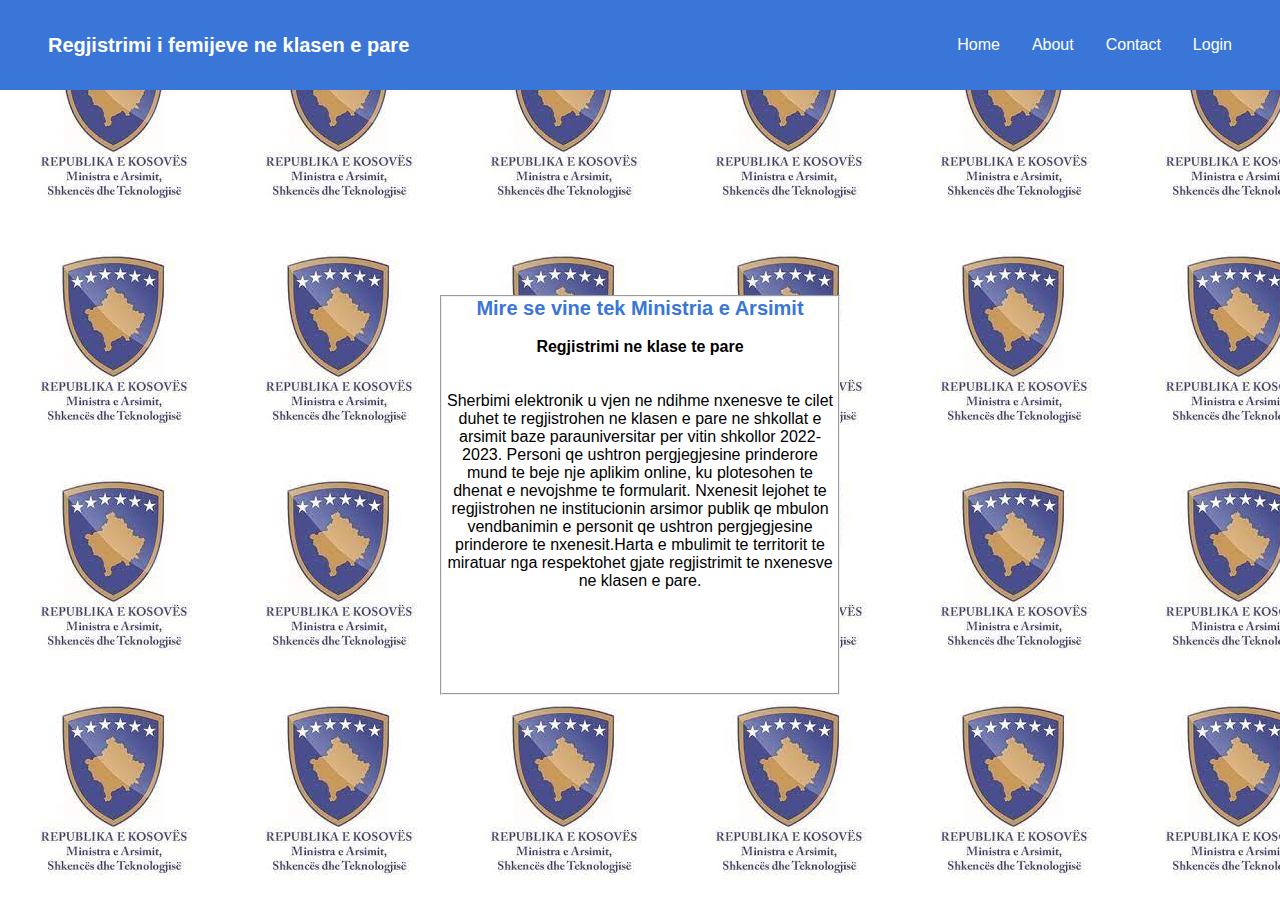
<file: index.html>
<!DOCTYPE html>
<html lang="en">

<head>
    <meta charset="UTF-8">
    <meta http-equiv="X-UA-Compatible" content="IE=edge">
    <meta name="viewport" content="width=device-width, initial-scale=1.0">
    
    <title>Regjistrimi i Femijeve ne klasen e pare</title>
    <link rel="stylesheet" href="./style.css">
</head>

<body>
    <section class="container">
        <nav>
            
                
              <h1>Regjistrimi i femijeve ne klasen e pare</h1>
                
            
           
            <ul clas>
                <ul class="menu" id="menu">
                <li><a href="index.html" target="_parent" >Home</a></li>
                <li><a href="about.html">About</a></li>
                <li><a href="contact.html">Contact</a></li>
                <li><a href="login.html" target="_parent">Login</a></li>
                
            </ul>
        </nav>
        <div class="contents">
            <fieldset>
                <h1>Mire se vine tek Ministria e Arsimit</h1>
                <br>
                <p><b>Regjistrimi ne klase te pare</b>
                    <br>
                    <br>
                    <br>

                    Sherbimi elektronik u vjen ne ndihme nxenesve te cilet duhet te regjistrohen ne klasen e pare ne
                     shkollat e arsimit baze parauniversitar per vitin shkollor 2022-2023.
                    Personi qe ushtron pergjegjesine prinderore mund te beje nje aplikim online,
                     ku plotesohen te dhenat e nevojshme te formularit.
                      Nxenesit lejohet te regjistrohen ne institucionin arsimor publik qe mbulon vendbanimin e 
                      personit qe ushtron pergjegjesine prinderore te nxenesit.Harta e mbulimit te territorit te miratuar 
                      nga respektohet gjate regjistrimit te nxenesve ne klasen e pare.</p>

            </fieldset>
        </div>
    </section>
    
    
</body>

</html>
</file>
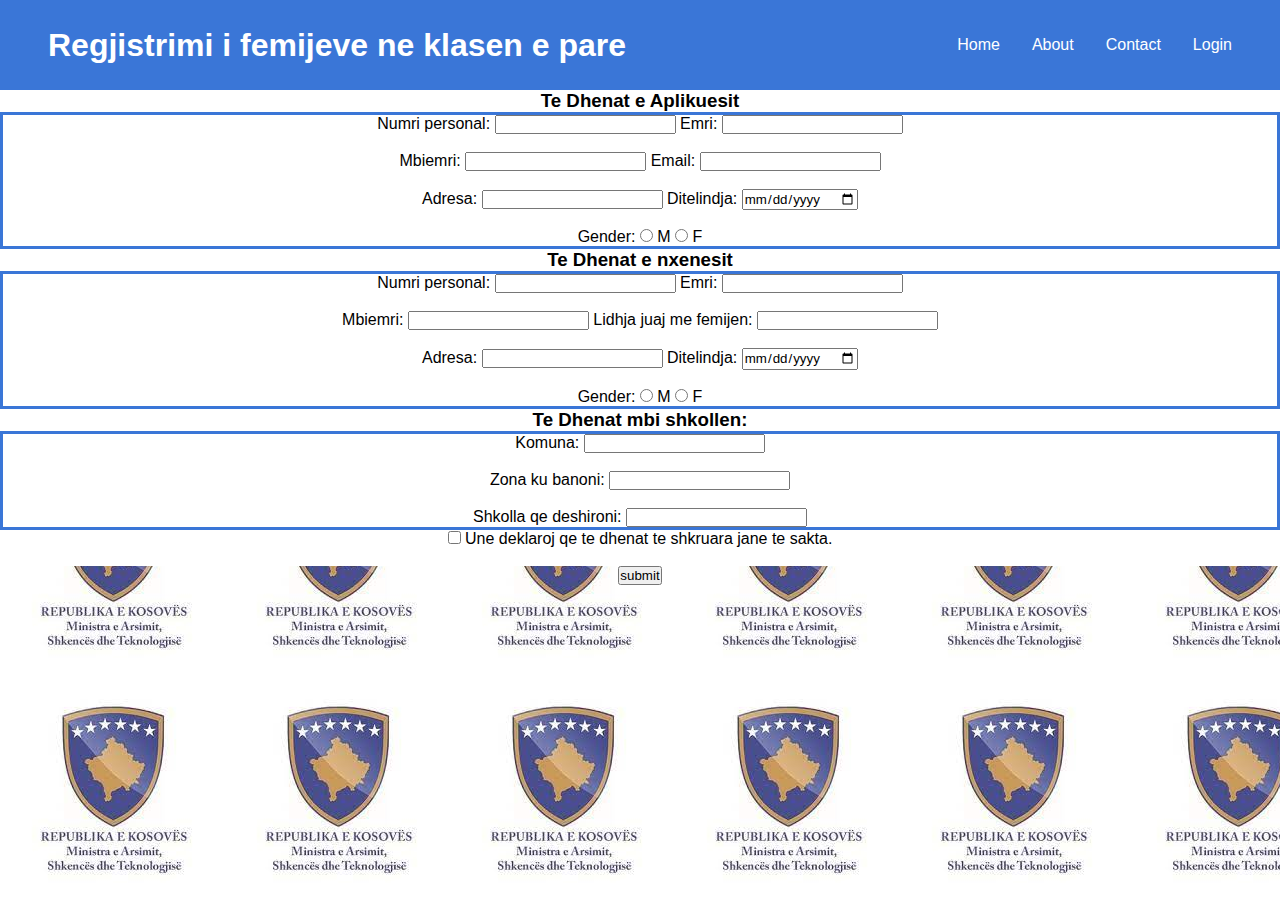
<file: aplikimi.html>
<!DOCTYPE html>
<html lang="en">

<head>
    <meta charset="UTF-8">
    <meta http-equiv="X-UA-Compatible" content="IE=edge">
    <meta name="viewport" content="width=device-width, initial-scale=1.0">
    <title>E-Kosova</title>
    <link rel="stylesheet" href="styleapliko.css">
    
</head>

<body>
    <section class="container">
        <nav>
            
                
              <h1>Regjistrimi i femijeve ne klasen e pare</h1>
                
            
           
            <ul clas>
                <ul class="menu" id="menu">
                <li><a href="index.html" target="_parent" >Home</a></li>
                <li><a href="about.html">About</a></li>
                <li><a href="contact.html">Contact</a></li>
                <li><a href="login.html" target="_parent">Login</a></li>
                
            </ul>
        </nav>
        <div class="permbajtja">
            <h3 ><b>Te Dhenat e Aplikuesit</b></h3>
          <fieldset>
            <label for="id">Numri personal:</label>
            <input type="number" id="id" name="id">
            <label for="name">Emri:</label>
            <input type="text" id="name" name="name"><br><br>
            <label for="lname">Mbiemri:</label>
            <input type="text" id="lname" name="lname">
            <label for="email">Email:</label>
            <input type="text" id="email" name="email"><br><br>
            <label for="adressa">Adresa:</label>
            <input type="text" id="text" name="adresa">
          
            <label for="date">Ditelindja:</label>
            <input type="date" id="date" name="date"><br><br>    <label for="gender">Gender:</label>
            <input type="radio" id="Male" name="gender" value="Male">
            <label for="male">M</label>
            <input type="radio" id="female" name="gender" value="female">
            <label for="female">F</label>
          </fieldset>  
        </div>
        <div class="aplikuesi">
            <h3 ><b>Te Dhenat e nxenesit</b></h3>
          <fieldset>
            <label for="id">Numri personal:</label>
            <input type="number" id="id" name="id">
            <label for="name">Emri:</label>
            <input type="text" id="name" name="name"><br><br>
            <label for="lname">Mbiemri:</label>
            <input type="text" id="lname" name="lname">
            <label for="lidhja">Lidhja juaj me femijen:</label>
            <input list="lodhja">
            <datalist id="lidhja">
                <option value="nena">
                <option value="baba">  

            </datalist><br><br>
          
            <label for="adressa">Adresa:</label>
            <input type="text" id="text" name="adresa">
          
            <label for="date">Ditelindja:</label>
            <input type="date" id="date" name="date"><br><br>    <label for="gender">Gender:</label>
            <input type="radio" id="Male" name="gender" value="Male">
            <label for="male">M</label>
            <input type="radio" id="female" name="gender" value="female">
            <label for="female">F</label>
          </fieldset>  
        </div>
        <div class="shkolla">
            <h3 ><b>Te Dhenat mbi shkollen:</b></h3>
          <fieldset>
            <label for="komuna">Komuna:</label>
            <input list="komuna">
            <datalist id="komuna">
                <option value="prishtine">
                <option value="peje">  
                <option value="prizeren">
                <option value="gjakove">  
        
            </datalist>
            <br><br>
            
            <label for="zona">Zona ku banoni:</label>
            <input type="text" id="zona" name="zona"><br><br>
            <label for="shkolla">Shkolla qe deshironi:</label>
            <input type="text" id="shkolla" name="shkolla">
            
          </fieldset>  
        </div>
        <div class="perfundimi">
         <input type="checkbox" id="perfundimi" >
        <label for="perfundimi">Une deklaroj qe te dhenat te shkruara jane te sakta.
        </label><br><br>
        </div>
        <form action="aplikimi2.html" method="get" target="_parent">
            <input type="submit" value="submit">
        </form>
       


</body>
</html>
</file>
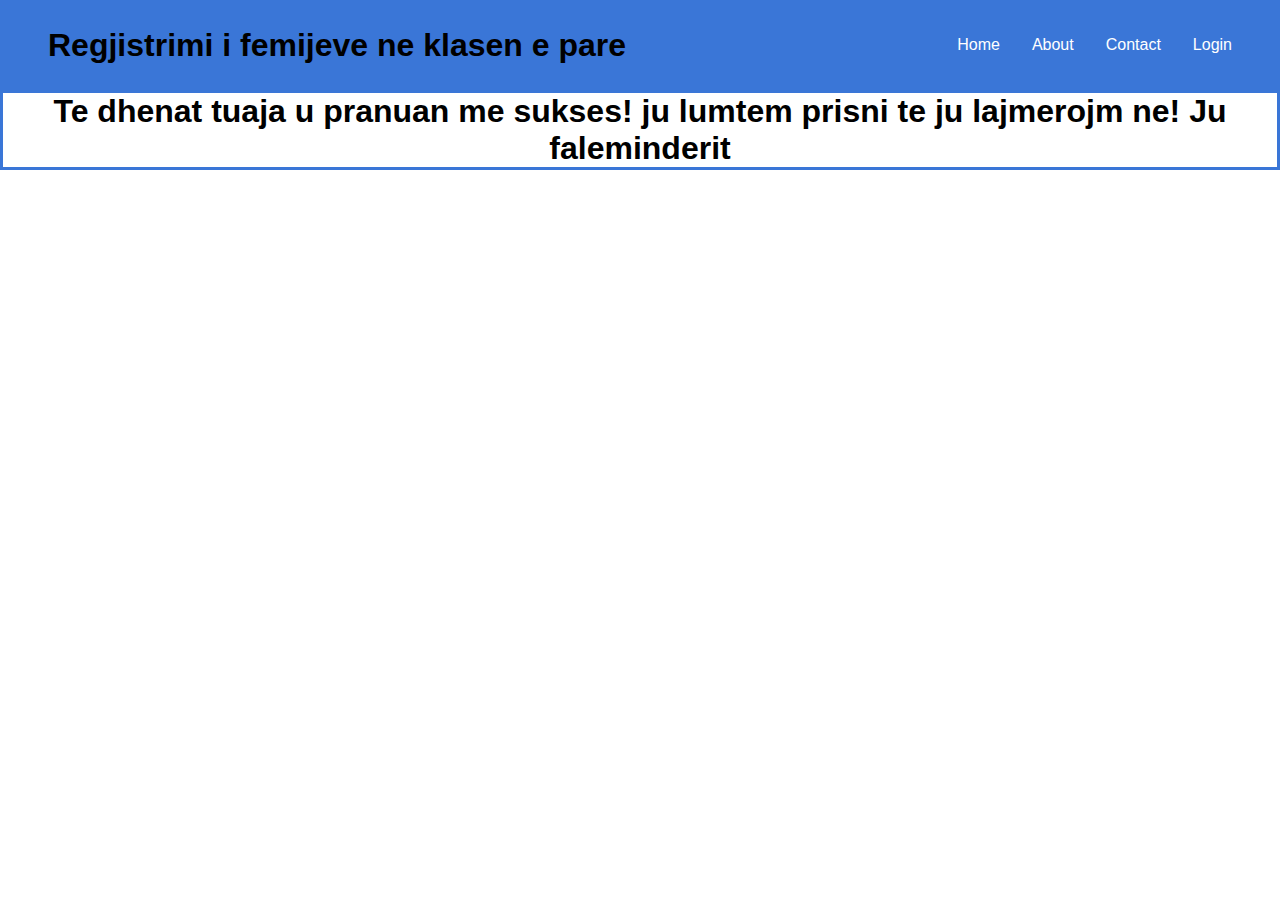
<file: aplikimi2.html>
<!DOCTYPE html>
<html>
    <head>
        <link rel="stylesheet" href="aplikimi2.css">
    </head>
    <body>
        <section class="container">
            <nav>
                
                    
                  <h1>Regjistrimi i femijeve ne klasen e pare</h1>
                    
                
               
                <ul clas>
                    <ul class="menu" id="menu">
                    <li><a href="index.html" target="_parent" >Home</a></li>
                    <li><a href="about.html">About</a></li>
                    <li><a href="contact.html">Contact</a></li>
                    <li><a href="login.html" target="_parent">Login</a></li>
                    
                </ul>
            </nav>
            <fieldset>
                <h1> Te dhenat tuaja u pranuan me sukses!
                    ju lumtem prisni te ju lajmerojm ne!
                    Ju faleminderit
                </h1>
            </fieldset>
    </body>
</html>
</file>
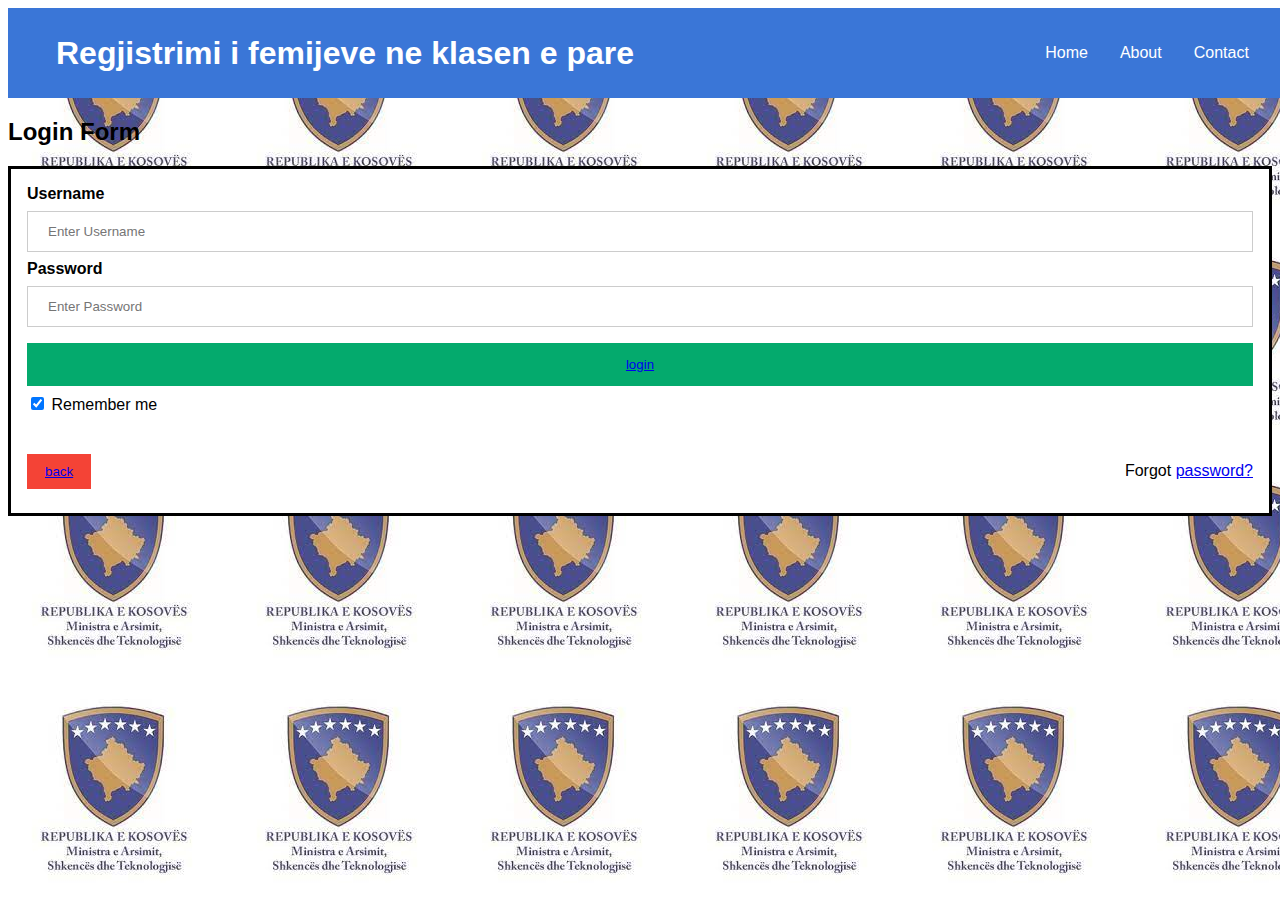
<file: login.html>
<!DOCTYPE html>
<html>
<head>
<meta name="viewport" content="width=device-width, initial-scale=1">
<link rel="stylesheet"  href="./login.css">

</head>
<body>
  <section class="container1">
    <nav>
        
            
          <h1>Regjistrimi i femijeve ne klasen e pare</h1>
            
        
       
        <ul clas>
            <ul class="menu" id="menu">
            <li><a href="index.html" target="_parent" >Home</a></li>
            <li><a href="about.html">About</a></li>
            <li><a href="contact.html">Contact</a></li>
            <li><a href="login.html" target="_parent">Login</a></li>
            
        </ul>
    </nav>

<h2>Login Form</h2>

<form  method="post">
 

  <div class="container">
    <label for="uname"><b>Username</b></label>
    <input type="text" placeholder="Enter Username" name="uname" required>

    <label for="psw"><b>Password</b></label>
    <input type="password" placeholder="Enter Password" name="psw" required>
        
    <button type="submit" class="loginbtn " ><a href=aplikimi.html>login</a></button>
    <label>
      <input type="checkbox" checked="checked" name="remember"> Remember me
    </label>
  </div>

  <div class="container" >
    <button type="button" class="backbtn"><a href="index.html">back</a></button>
    <span class="psw">Forgot <a href="#">password?</a></span>
  </div>
</form>

</body>
</html>
</file>
<file: style.css>
*{
    padding: 0;
    margin: 0;
    box-sizing: border-box;
    font-family: -apple-system, BlinkMacSystemFont, 'Segoe UI', Roboto, Oxygen, Ubuntu, Cantarell, 'Open Sans', 'Helvetica Neue', sans-serif;
}
.container{
    width: 100%;
    height: 100vh;
    background-image: url("foto.png");
   
    
    
}
nav{
    width: 100%;
    height: 10vh;
    display: flex;
    align-items: center;
    justify-content: space-between;
    padding: 0 3em;
    background: #3a76d7;
    
}

fieldset{
    background-color: white;
    width: 400px;
    height: 400px;
    
}
 h1{
    color:white;
    font-size: 20px;
}
.menu{
    display: flex;
    align-items: center;
    list-style-type: none;
}
.menu li {
    padding: 0 0 0 2em;
}
.menu li a{
    text-decoration: none;
    color: #fff;
}


.contents{
     height: 90vh;
    display: flex;
    align-items: center;
    justify-content: center;
    
    text-align: center;
    
}
.contents h1{
    font-size: 20px;
    color: #3a76d7;
    text-align: center;
     
}

@media (max-width:800px) {
    .bar, .close{
        display: flex;
    }
    nav{
        padding: 0 1em;
    }
    .menu {
        position: absolute;
        top: 0;
        left: 0;
        width: 100%;
        height: 100vh;
        background: #3a76d7;
        flex-direction: column;
        justify-content: center;
        transform: translateX(-100%);
        transition: 0.4s;
    }
    .menu li{
        padding: 0;
        margin: 1.5em;
    }
    .close{
        position: absolute;
        top: 1em;
        right: 1em;
        display: flex;
        align-items: center;
        justify-content: center;
        cursor: pointer;
        border-radius: 5px;
    }
    .close img{
        height: 40px;
    }
    .bar{
        cursor: pointer;
    }
    .show-menu{
        transform: translateX(0%);
        transition: 0.4s;
    }
    .stuck-scroll{
        overflow: hidden;
    }

}
</file>
<file: styleapliko.css>
*{
  padding: 0;
  margin: 0;
  box-sizing: border-box;
  font-family: -apple-system, BlinkMacSystemFont, 'Segoe UI', Roboto, Oxygen, Ubuntu, Cantarell, 'Open Sans', 'Helvetica Neue', sans-serif;
}
body{
  background-image: url("foto.png");
}
h1{
  color: white;
}
.container{
  width: 100%;
  height: 100vh;
 
}
nav{
  width: 100%;
  height: 10vh;
  display: flex;
  align-items: center;
  justify-content: space-between;
  padding: 0 3em;
  background: #3a76d7;
  
}
.menu{
  display: flex;
  align-items: center;
  list-style-type: none;
}
.menu li {
  padding: 0 0 0 2em;
}
.menu li a{
  text-decoration: none;
  color: #fff;
}
fieldset{
  border:3px solid #3a76d7;
  text-align: center;
}

.permbajtja{
  text-align: center;
  background-color: white;
}
 
.perfundimi{
  text-align: center;
  background-color: white;
  

}
.aplikuesi{
  text-align: center;
  background-color: white;
}
.shkolla{
  text-align:center ;
  background-color: white;
}
form{
  text-align: center;
}

 @media (max-width:800px) {
  .bar, .close{
      display: flex;
  }
  nav{
      padding: 0 1em;
  }
  .menu {
      position: absolute;
      top: 0;
      left: 0;
      width: 100%;
      height: 100vh;
      background: #3a76d7;
      flex-direction: column;
      justify-content: center;
      transform: translateX(-100%);
      transition: 0.4s;
  }
  .menu li{
      padding: 0;
      margin: 1.5em;
  }
  .close{
      position: absolute;
      top: 1em;
      right: 1em;
      display: flex;
      align-items: center;
      justify-content: center;
      cursor: pointer;
      border-radius: 5px;
  }
  .close img{
      height: 40px;
  }
  .bar{
      cursor: pointer;
  }
  .show-menu{
      transform: translateX(0%);
      transition: 0.4s;
  }
  .stuck-scroll{
      overflow: hidden;
  }

}
</file>
<file: aplikimi2.css>
*{
    padding: 0;
    margin: 0;
    box-sizing: border-box;
    font-family: -apple-system, BlinkMacSystemFont, 'Segoe UI', Roboto, Oxygen, Ubuntu, Cantarell, 'Open Sans', 'Helvetica Neue', sans-serif;
  }
  .container{
    width: 100%;
    height: 100vh;
   
  }
  nav{
    width: 100%;
    height: 10vh;
    display: flex;
    align-items: center;
    justify-content: space-between;
    padding: 0 3em;
    background: #3a76d7;
    
  }
  .menu{
    display: flex;
    align-items: center;
    list-style-type: none;
  }
  .menu li {
    padding: 0 0 0 2em;
  }
  .menu li a{
    text-decoration: none;
    color: #fff;
  }
  fieldset{
    border:3px solid #3a76d7;
    text-align: center;
    position:static;

  }
</file>
<file: login.css>
body {font-family: Arial, Helvetica, sans-serif;}
form {border: 3px solid;}

input[type=text], input[type=password] {
  width: 100%;
  padding: 12px 20px;
  margin: 8px 0;
  display: inline-block;
  border: 1px solid #ccc;
  box-sizing: border-box;
}  
body{

  background-image: url("foto.png");
 
  
  
}
.container{
  background-color: white;
}

button {
  background-color: #04AA6D;
  color: white;
  padding: 14px 20px;
  margin: 8px 0;
  border: none;
  cursor: pointer;
  width: 100%;
}

button:hover {
  opacity: 0.8;
}

.backbtn {
  width: auto;
  padding: 10px 18px;
  background-color: #f44336;
}

.imgcontainer {
  text-align: center;
  margin: 24px 0 12px 0;
}

img.avatar {
  width: 40%;
  border-radius: 50%;
}

.container {
  padding: 16px;
}

span.psw {
  float: right;
  padding-top: 16px;
}


nav{
  width: 100%;
  height: 10vh;
  display: flex;
  align-items: center;
  justify-content: space-between;
  padding: 0 3em;
  background: #3a76d7;
  
}
.menu{
  display: flex;
  align-items: center;
  list-style-type: none;
}
.menu li {
  padding: 0 0 0 2em;
}
.menu li a{
  text-decoration: none;
  color: #fff;
}
 h1{
  color: white;
 }



/* Change styles for span and cancel button on extra small screens */
@media screen and (max-width: 300px) {
  span.psw {
     display: block;
     float: none;
  }
  .backbtn {
     width: 100%;
  }
}
</file>
